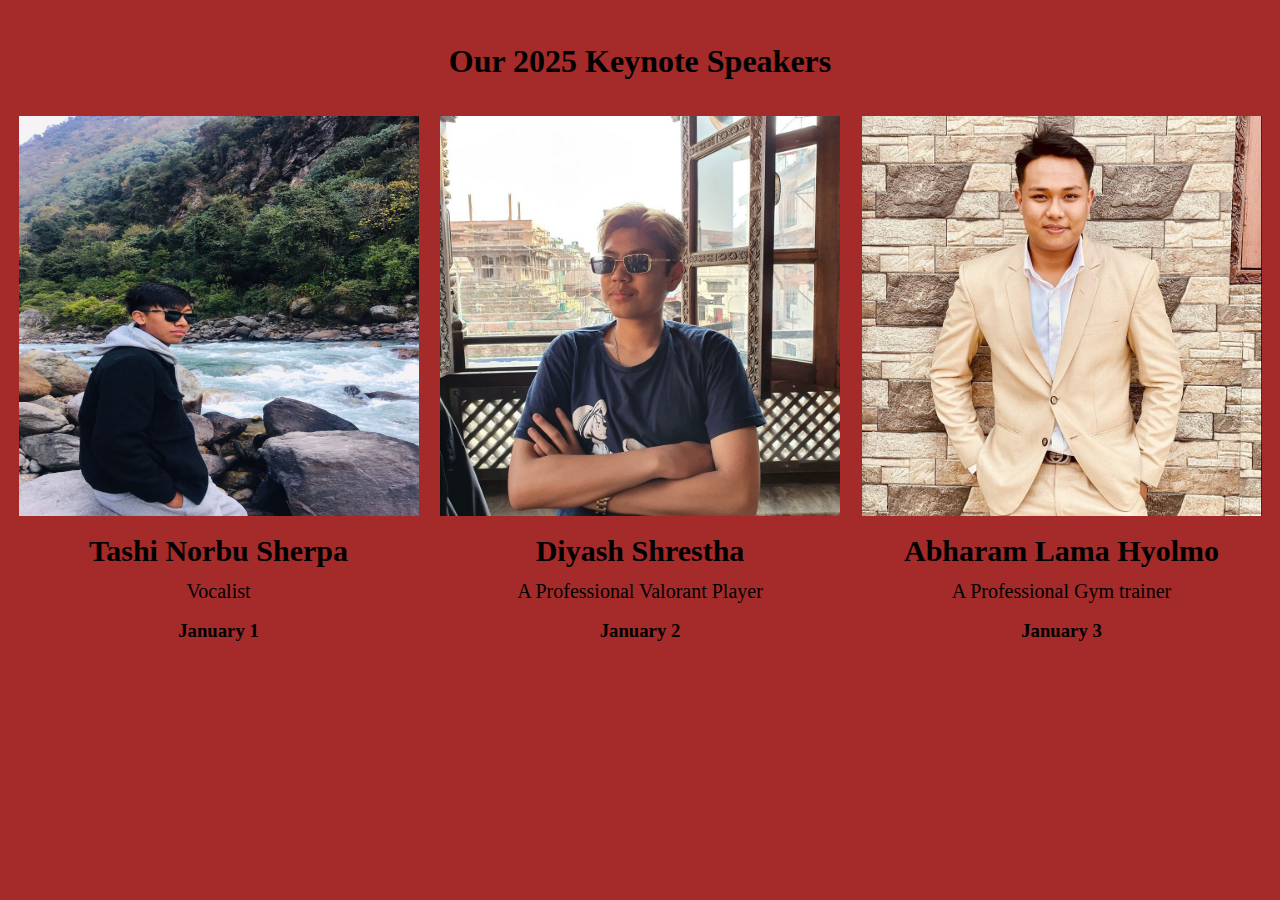
<file: new folder/index2.html>
<!DOCTYPE html>
<html lang="en">
<head>
    <meta charset="UTF-8">
    <meta http-equiv="X-UA-Compatible" content="IE=edge">
    <meta name="viewport" content="width=device-width, initial-scale=1.0">
    <link rel="stylesheet" href="stylecss2.css">
    <link href="https://fonts.googleapis.com/css2?family=Montserrat&family=Poppins:wght@800&display=swap" rel="stylesheet">
    <title></title>
</head>
<body>
 
<div class="head">
    <h1>Our 2025 Keynote Speakers</h1>
</div>
<div class="all">
<div class="Tashi">
<img src="Tashi (2).jpg" alt="a person">
<h2>Tashi Norbu Sherpa</h2>
<p>Vocalist</p>
  <h3> January 1</h3>

</div>
<div class="Diyash">
<img src="diyash.jpg" alt="a person">
<h2>Diyash Shrestha</h2>
<p>A Professional Valorant Player <br>
    <h3> January 2</h3>
 </p>
 </div>
<div class="Abraham">
<img src="abharam.jpg" alt="a person">
<h2>Abharam Lama Hyolmo</h2>
<p> A Professional Gym trainer <br>
    <h3>  January 3</h3>
 </p>
    </div>
</div>
</body>
</html>
</file>
<file: new folder/stylecss2.css>
*{
    padding: 0;
    margin: 0;
    font-family: Open Sans;
    background-color: brown;
    text-align: center;
}
.head{
    border: 3px solid transparent;
    display: block;
    padding-top: 40px;
    padding-bottom: 30px;

}
.all{
    display: flex;
    flex-direction: row;
    justify-content: space-evenly;
    line-height: 40px;
}
h2{
    font-size: 30px;
    font-weight: 800;
}
p{
    font-size: 20px;
}
h3{
    font-weight: 700;
}
.Abraham{
    border: 3px solid transparent;
}
.Diyash{
    border: 3px solid transparent;
}
.Tashi{
    border: 3px solid transparent;
}
img{
    height: 400px;
    width: 400px;
}
</file>
